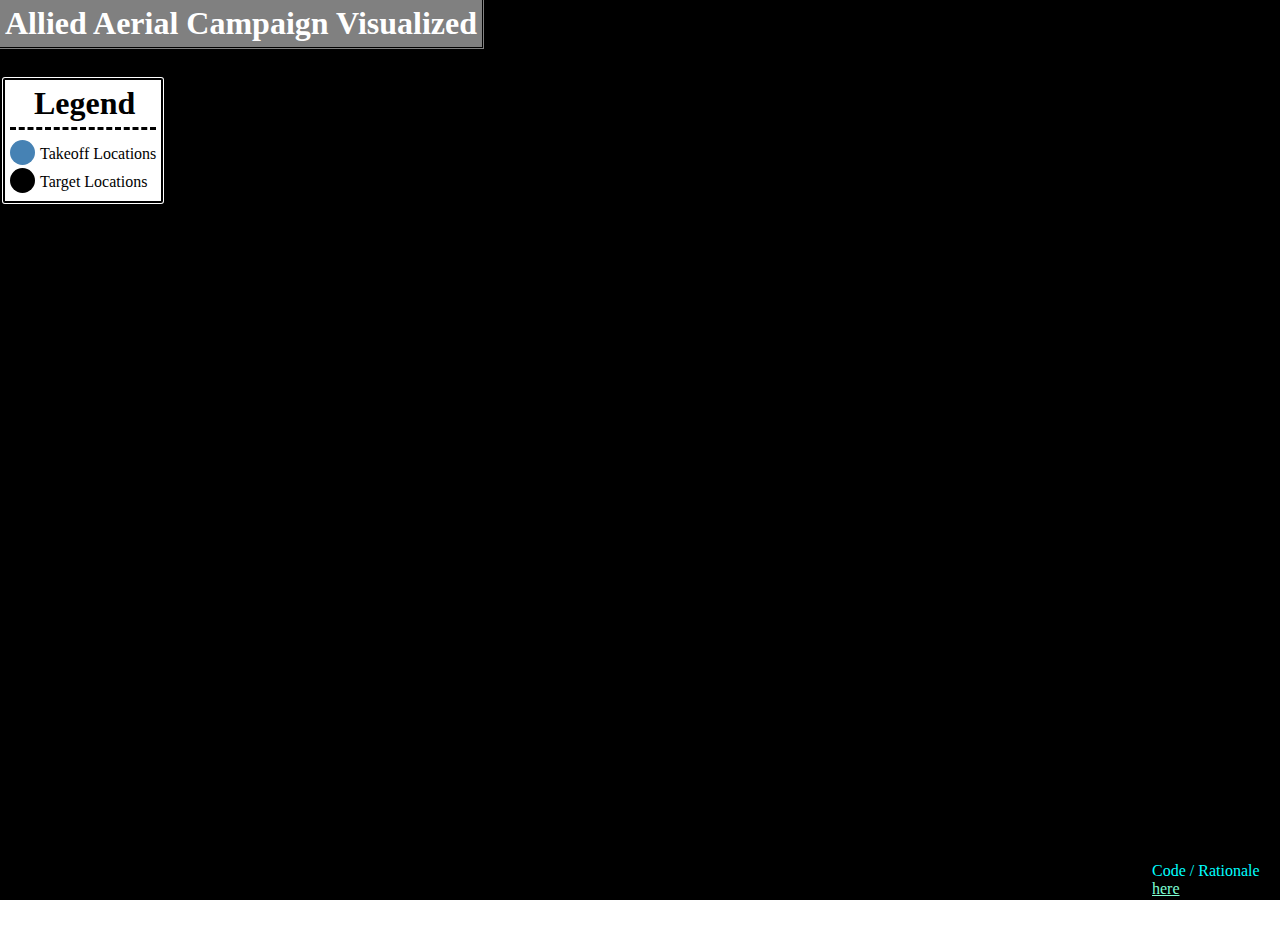
<file: index.html>
<!DOCTYPE html>
<html lang="en">

<head>
    <meta charset="UTF-8">
    <title>Allied Aerial Campaign</title>

    <!-- UI Dependencies -->
    <link rel="stylesheet" href="root/styles.css" />

    <!-- Functional Dependencies -->
    <script src="https://d3js.org/d3.v7.min.js"></script>
    <script src="https://d3js.org/topojson.v1.min.js"></script>

    <!-- Custom Scripts -->
    <script src="root/globe.js"></script>
    <script src="root/tooltip.js"></script>

</head>
<body>

<div id="main_div" class="row_flex">
    <h1 id="title">Allied Aerial Campaign Visualized</h1>
    <div id="legend" class="column_flex">
        <p id="legend_title">&nbsp&nbsp&nbspLegend</p>
        <div class="row_flex">
            <span class="circle" style="background-color: steelblue;"></span>
            <p class="legend_text">Takeoff Locations</p>
        </div>
        <div class="row_flex">
            <span class="circle" style="background-color: black;"></span>
            <p class="legend_text">Target Locations</p>
        </div>
    </div>
    <div id="explanation">

    </div>
    <svg id="d3_svg"></svg>
</div>
<span class="tooltip" id="base_tooltip">Test tooltip</span>
<p id="code_link">Code / Rationale <a style="color: aquamarine" href="https://github.com/sberchenko-2/Allied-Aerial-Campaign">here</a></p>

<script>
    // Globe configuration
    const globe_config = {
        map_url: "data/world_1938.geojson",
        takeoff_locals: 'data/takeoff_locations.json',
        target_locals: 'data/target_locations.json',
        scroll_sens: 75,
        min_zoom: 1,
        max_zoom: 12,
    }

    // Create globe
    const svg = d3.select('svg')
        .attr('width', window.innerWidth)
        .attr('height', window.innerHeight)
        .style("position", "fixed")
        .style("top", (window.innerHeight / 2 - 250) + "px")
        .style("left", (window.innerWidth / 2 - 500) + "px");
    var globe = CreateGlobe(svg, globe_config);
    
    // Example of how to bind update function to a button / etc:
    //
    // document.getElementById("test_button").onclick = function(){updateMarkers(takeoff_locations, target_locations, plane_path_data);};
</script>


</body>
</html>
</file>
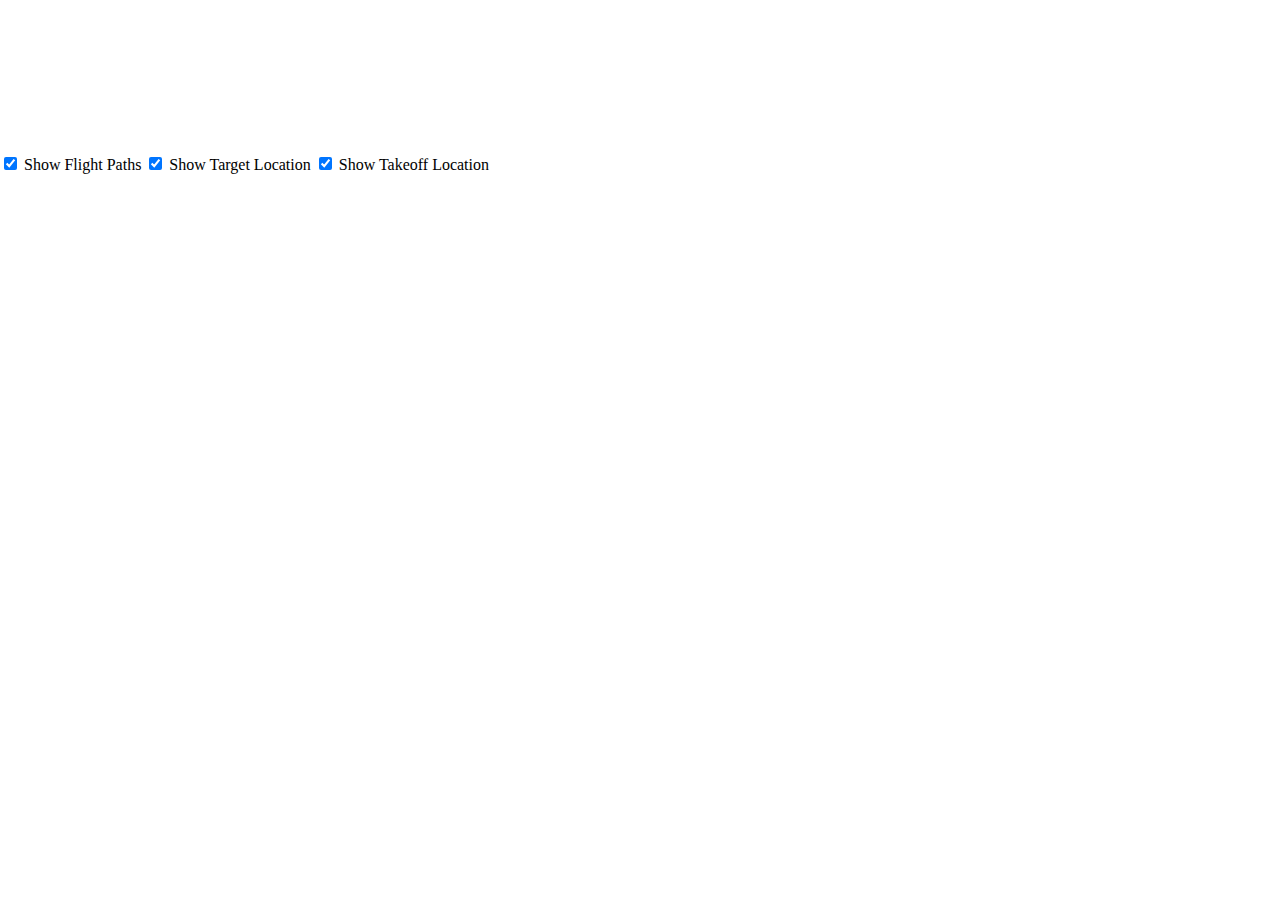
<file: root/index.html>
<!DOCTYPE html>
<html lang="en">

<head>
    <meta charset="UTF-8">
    <title>UW Solar Visualization</title>

    <!-- UI Dependencies -->
    <link rel="stylesheet" href="styles.css" />

    <!-- Functional Dependencies -->
    <script src="https://d3js.org/d3.v7.min.js"></script>
    <script src="https://d3js.org/topojson.v1.min.js"></script>

    <script src="globe.js"></script>
    <script src="script.js"></script>

</head>
<body>

<svg></svg>
<div>
    <input type="checkbox" id="show_paths" name="show_paths" onclick="show_paths_clicked()" checked>
    <label for="show_paths">Show Flight Paths</label>

    <input type="checkbox" id="show_trgts" name="show_trgts" onclick="show_trgts_clicked()"checked>
    <label for="show_trgts">Show Target Location</label>

    <input type="checkbox" id="show_tkofs" name="show_tkofs" onclick="show_tkofs_clicked()"checked>
    <label for="show_tkofs">Show Takeoff Location</label>
</div>

<script>
    // Globe configuration
    const globe_config = {
        width: 960,
        height: 500,
        map_url: 'https://gist.githubusercontent.com/mbostock/4090846/raw/d534aba169207548a8a3d670c9c2cc719ff05c47/world-110m.json',
        takeoff_locals: '../data/takeoff_locations.json',
        target_locals: '../data/target_locations.json',
        scroll_sens: 75,
        min_zoom: 0.3,
        max_zoom: 12,
    }

    // Create globe
    const svg = d3.select('svg')
        .attr('width', globe_config.width).attr('height', globe_config.height);
    var globe = CreateGlobe(svg, globe_config);
    
    // Example of how to bind update function to a button / etc:
    //
    // document.getElementById("test_button").onclick = function(){updateMarkers(takeoff_locations, target_locations, plane_path_data);};
</script>


</body>
</html>
</file>
<file: root/styles.css>
body {
    height: 100%;
    margin: 0;
    overflow: hidden;   
}

.row_flex {
    display: flex;
    flex-direction: row;
}

.column_flex {
    display: flex;
    flex-direction: column;
}
  
.tooltip {
    visibility: hidden;
    width: auto;
    background-color: black;
    color: #fff;
    text-align: center;
    border-radius: 6px;
    padding: 5px 0;
  
    /* Position the tooltip */
    position: absolute;
    z-index: 1;
}

#main_div {
    background-color: black;
    width: 100vw;
    height: 100vh;
}

#d3_svg {
    overflow: visible
}

#title {
    position: absolute;
    color: white;
    z-index: 2;
    background-color: gray;
    padding: 5px 5px;
    margin: 0 0;
    border: black;
    border-bottom-style: double;
    border-right-style: double;
}

#legend {
    position: absolute;
    background-color: white;
    padding: 5px 5px;
    color: white;
    z-index: 2;
    top: 75px;
    
    border: black;
    border-style: double;
    border-radius: 5px;
    border-width: 5px;
}

#legend_title {
    color: black;
    font-weight: bold;
    margin: 0 0 10px 0;
    padding: 0 0 5px 0;
    font-size: 24pt;
    border: black;
    border-bottom-style: dashed;
}

.legend_text {
    color: black;
    margin: 5px 0;
}

.circle {
    height: 25px;
    width: 25px;
    border-radius: 50%;
    display: inline-block;
    margin: 0 5px 0 0;

}

#code_link {
    color: aqua;
    top: 94vh;
    left: 90vw;
    position: absolute;
}
</file>
